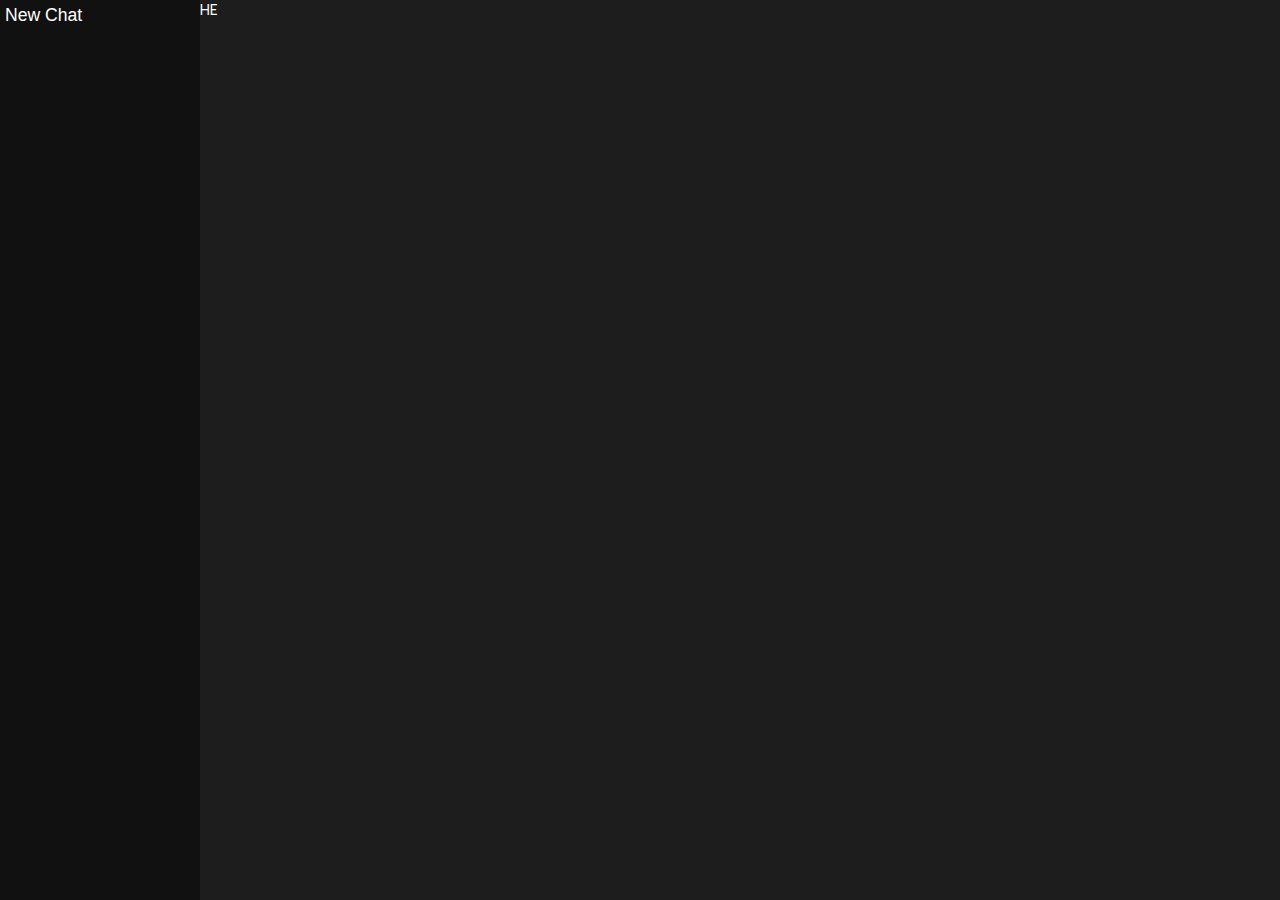
<file: chat.html>
<!DOCTYPE html>
<html lang="en">
  <head>
    <meta charset="UTF-8" />
    <meta name="viewport" content="width=device-width, initial-scale=1.0" />
    <title>Document</title>

    <script src="askAI.js" defer></script>
    <script src="./displayChat.js" defer></script>
    <script src="./newChat.js" defer></script>
    <script src="./createNewChat.js" defer></script>
    <script src="./script.js" defer></script>
    <link rel="stylesheet" href="style.css" />
  </head>
  <body>
    <section id="nav">
      <button id="newChat">New Chat</button>
      <div id="chats"></div>
    </section>
    <section id="main">HE</section>
  </body>
</html>
</file>
<file: style.css>
@import url("https://fonts.googleapis.com/css2?family=Kulim+Park:ital,wght@0,200;0,300;0,400;0,600;0,700;1,200;1,300;1,400;1,600;1,700&display=swap");
:root {
  --bg-secondary: #3b3b3b;
  --bg-thirdary: #262627;
  --bg-primary: #1d1d1d;
  --bg-extra: #111111;
  --chat-primary: #525151;
  --chat-secondary: #3a3a3a;
  --chat-error: #782222;
  --chat-placeholder: #232a3e;
  --font-primary: #fff;
  --font-secondary: #bbb;
}

html,
body,
:root {
  color-scheme: dark;
  overscroll-behavior-y: contain;
}

html {
  color: var(--font-primary);
  background-color: var(--bg-extra);
  overflow: hidden;
}

body {
  width: 100vw;
  height: 100vh;
  height: 100dvh;
  margin: 0;
  overflow: hidden;
  display: flex;
  flex-direction: row;
}

body,
textarea,
input,
option {
  font-family: "Kulim Park", sans-serif;
}

option {
  background-color: var(--bg-thirdary);
  padding-left: 5px;
}

.navWrapper {
  height: 100%;
}

#nav {
  width: 200px;
  height: 100%;
  padding: 5px;
  box-sizing: border-box;
  background-color: var(--bg-extra);
  display: flex;
  flex-direction: column;
}
#nav hr {
  border: 1px solid var(--font-secondary);
}
#nav .footer {
  margin-top: auto;
  display: flex;
  flex-direction: column;
  padding-top: 10px;
  padding-bottom: 5px;
}
#nav .footer a {
  text-decoration: none;
  color: var(--font-primary);
}

#main {
  width: calc(100vw - 200px);
  height: 100%;
  overflow: hidden;
  background-color: var(--bg-primary);
}

[data-state=newChat] #main {
  height: 100%;
  display: flex;
  flex-direction: column;
  align-items: center;
  padding: 20px;
  padding-top: 0;
  box-sizing: border-box;
}
[data-state=newChat] #main > div {
  display: flex;
  flex-direction: column;
  justify-content: center;
  align-items: center;
  gap: clamp(5px, 5%, 30px);
  padding: 20px;
  padding-top: 0;
  flex-grow: 1;
  width: 100%;
}
[data-state=newChat] #main > div > div {
  display: flex;
  flex-direction: column;
  width: clamp(300px, 50%, 400px);
  padding: 10px;
  border-radius: 10px;
  background-color: var(--bg-thirdary);
}
[data-state=newChat] #main > div > div > :focus {
  outline: none;
}
[data-state=newChat] #main > div > div:focus-within {
  outline: 1px solid white;
}
[data-state=newChat] #main > div > div > select,
[data-state=newChat] #main > div > div > input {
  width: 100%;
  box-sizing: border-box;
  font-size: 120%;
  border: none;
  padding: 5px;
  background-color: transparent;
}
[data-state=newChat] #main > textarea {
  background-color: var(--bg-thirdary);
  resize: none;
  width: 80%;
  min-height: 100px;
  max-height: 500px;
  box-sizing: border-box;
  font-size: 120%;
  border: 0;
  padding: 20px;
  border-radius: 10px;
}

[data-state=chat] > #main {
  display: flex;
  flex-direction: column;
  position: relative;
  align-items: center;
}
[data-state=chat] > #main > .messages {
  padding-top: 20px;
  padding-bottom: 130px;
  padding-left: 7%;
  padding-right: 7%;
  flex-grow: 1;
  display: flex;
  flex-direction: column;
  gap: 5px;
  width: 100%;
  max-height: 100%;
  overflow-y: auto;
  scrollbar-gutter: stable;
  box-sizing: border-box;
}
[data-state=chat] > #main > .messages > .message {
  width: 100%;
  display: flex;
  flex-direction: row;
}
[data-state=chat] > #main > .messages > .message > .content {
  overflow-wrap: break-word;
  background-color: var(--chat-secondary);
  padding: 10px;
  border-radius: 10px;
  box-sizing: border-box;
  max-width: calc(100% - 21px);
}
[data-state=chat] > #main > .messages > .message > .content.error {
  background-color: var(--chat-error);
}
[data-state=chat] > #main > .messages > .message > i {
  padding-right: 5px;
  padding-top: 5px;
}
[data-state=chat] > #main > .messages > .message.robot > .content {
  background-color: var(--chat-primary);
}
[data-state=chat] > #main > .messages > .message.placeholder > .content {
  background-color: var(--chat-placeholder);
  width: 100%;
  display: flex;
  flex-wrap: wrap;
  gap: 5px;
}
[data-state=chat] > #main > .messages > .message.placeholder > .content > span {
  display: block;
  animation: chat 4s ease-in-out infinite;
  height: 1em;
  border-radius: 4px;
}
@keyframes chat {
  0%, 100% {
    background-color: var(--chat-primary);
  }
  50% {
    background-color: var(--chat-secondary);
  }
}
[data-state=chat] > #main .textarea-container {
  position: absolute;
  min-height: 100px;
  max-height: 500px;
  width: 100%;
  padding-bottom: 20px;
  bottom: 0px;
  display: flex;
  justify-content: center;
  background: linear-gradient(0deg, var(--bg-extra) 0%, transparent 100%);
}
[data-state=chat] > #main .textarea-container > textarea {
  background-color: var(--bg-secondary);
  resize: none;
  width: calc(80% - 32px);
  box-sizing: border-box;
  font-size: 120%;
  border: 0;
  padding: 20px;
  border-radius: 10px;
}
[data-state=chat] > #main .chat-meta {
  width: 100%;
  height: 45px;
  padding: 5px;
  padding-left: 25px;
  display: flex;
  flex-grow: 0;
  flex-shrink: 0;
  box-sizing: border-box;
  justify-content: space-between;
  align-items: center;
  background-color: var(--bg-thirdary);
  border-bottom: var(--bg-extra) 3px solid;
}
[data-state=chat] > #main .chat-meta .bi-three-dots-vertical {
  border-radius: 3px;
  transition: background-color 150ms;
  background-color: transparent;
  border: none;
  cursor: pointer;
  aspect-ratio: 1;
  display: flex;
  align-items: center;
  justify-content: center;
  height: 100%;
}
[data-state=chat] > #main .chat-meta .bi-three-dots-vertical:hover, [data-state=chat] > #main .chat-meta .bi-three-dots-vertical:focus {
  background-color: var(--bg-secondary);
}
[data-state=chat] > #main .chat-meta .model {
  margin-left: auto;
  padding-left: 5px;
  margin-right: 10px;
  color: var(--font-secondary);
  flex-shrink: 1;
  min-width: 0;
  overflow: hidden;
}
[data-state=chat] > #main .chat-meta > span {
  white-space: nowrap;
}

#chatsContainer {
  overflow-x: hidden;
  overflow-y: auto;
  padding-top: 10px;
  display: flex;
  max-height: calc(100% - 40px);
  scrollbar-gutter: stable;
  flex-direction: column;
  gap: 3px;
}
#chatsContainer .bi-chat-text {
  margin-right: 5px;
}
#chatsContainer > div {
  display: none;
}
#chatsContainer > div > div {
  border-radius: 3px;
  transition: background-color 150ms;
  background-color: transparent;
  border: none;
  cursor: pointer;
  padding: 4px;
  padding-left: 10px;
}
#chatsContainer > div > div:hover, #chatsContainer > div > div:focus {
  background-color: var(--bg-thirdary);
}
#chatsContainer > div > span {
  padding-left: 31px;
  font-size: 75%;
  color: var(--font-secondary);
}
#chatsContainer > div:has(div) {
  display: block;
}
#chatsContainer .current {
  background-color: var(--bg-primary);
}

#newChat {
  width: 100%;
  text-align: left;
  font-size: 110%;
  box-sizing: border-box;
  background-color: transparent;
  border: none;
  padding: 0;
}
#newChat > .btn {
  padding: 5px;
  position: relative;
  height: 30px;
  box-sizing: border-box;
  border-radius: 3px;
  transition: background-color 150ms;
  background-color: transparent;
  border: none;
  cursor: pointer;
}
#newChat > .btn:hover, #newChat > .btn:focus {
  background-color: var(--bg-thirdary);
}
#newChat > .btn > .bi-plus-lg {
  position: absolute;
  right: 5px;
}

.bi-list {
  display: none;
}

code {
  background-color: #282c34;
  padding: 4px;
  border-radius: 4px;
}
code.hljs {
  display: block;
  border-radius: 5px;
  position: relative;
  white-space: pre-wrap;
  min-height: 20px;
  padding-top: 5px !important;
  margin-top: 5px;
  margin-bottom: 5px;
}
code .copy {
  position: absolute;
  top: 5px;
  right: 5px;
  padding: 5px;
  border-radius: 3px;
  transition: background-color 150ms;
  background-color: transparent;
  border: none;
  cursor: pointer;
}
code .copy:hover, code .copy:focus {
  background-color: var(--bg-primary);
}
code br {
  display: unset !important;
}

:is(p, hr, ul, ol, br, h1, h2, h3, h4, h5, h6, blockquote) + br,
ul > br,
ol > br,
blockquote br:first-child,
p:empty {
  display: none;
}

#chatSettingsOverlay {
  position: absolute;
  width: 100vw;
  width: 100dvw;
  height: 100vh;
  height: 100dvh;
  left: 0;
  top: 0;
  background-color: rgba(0, 0, 0, 0.3333333333);
  transition: background-color 150ms;
}
#chatSettingsOverlay:empty {
  visibility: hidden;
  background-color: transparent;
}

.settings {
  max-width: 300px;
  width: 100%;
  height: 100%;
  max-height: 600px;
  background-color: var(--bg-secondary);
  border-radius: 5px;
  padding: 7px;
  position: absolute;
  right: 20px;
  top: 50px;
  display: flex;
  flex-direction: column;
  gap: 5px;
}
.settings input,
.settings select {
  border: none;
  text-decoration: underline;
  background-color: transparent;
  font-size: 100%;
  width: 200px;
}
.settings input:focus,
.settings select:focus {
  outline: none;
}
.settings > div {
  border: 1px solid transparent;
  width: 100%;
  display: flex;
}
.settings > div:focus-within, .settings > div:focus {
  border: 1px solid #fff;
}
.settings > :last-child {
  margin-top: auto;
}
.settings > button.delete {
  border-radius: 3px;
  transition: background-color 150ms;
  background-color: transparent;
  border: none;
  cursor: pointer;
  border: #dc3545 2px solid;
  width: fit-content;
  color: #dc3545;
  padding: 5px;
  font-size: 110%;
  transition: background-color 150ms, color 150ms;
}
.settings > button.delete:hover, .settings > button.delete:focus {
  background-color: #dc3545;
}
.settings > button.delete:focus, .settings > button.delete:hover {
  color: #fff;
}
.settings > button.delete > i {
  padding-right: 5px;
}
.settings button.close {
  position: absolute;
  top: 10px;
  right: 10px;
  border-radius: 3px;
  transition: background-color 150ms;
  background-color: transparent;
  border: none;
  cursor: pointer;
  aspect-ratio: 1;
  display: flex;
  align-items: center;
  justify-content: center;
}
.settings button.close:hover, .settings button.close:focus {
  background-color: var(--bg-thirdary);
}

.logo {
  display: flex;
  flex-direction: row;
  align-items: center;
  font-size: 25px;
  font-weight: bold;
  color: var(--font-secondary);
  padding: 5px;
  padding-left: 0;
  cursor: default;
}
.logo .fancy {
  color: var(--font-primary);
}

@media screen and (max-width: 700px) {
  #nav {
    position: absolute;
    z-index: 999999;
    height: 100%;
    translate: -100% 0;
    transition: translate 300ms;
  }
  [nav] #nav {
    translate: 0 0;
  }
  #main {
    width: 100%;
  }
  #newChat .btn {
    width: calc(100% - 40px);
  }
  .navWrapper {
    transition: background-color 150ms;
    position: absolute;
    z-index: 999999;
    height: 100%;
  }
  [nav] .navWrapper {
    background-color: rgba(0, 0, 0, 0.3333333333);
    width: 100%;
    pointer-events: all;
  }
  .bi-list {
    border-radius: 3px;
    transition: background-color 150ms;
    background-color: transparent;
    border: none;
    cursor: pointer;
    display: inline-block;
    position: absolute;
    translate: 200px 0px;
    z-index: 999;
    transition: translate 300ms, background-color 150ms;
    padding: 5px;
  }
  .bi-list:hover, .bi-list:focus {
    background-color: var(--bg-secondary);
  }
  [nav] .bi-list {
    translate: 150px 60px;
  }
  :not([nav]) .chat-meta {
    padding-left: 40px !important;
  }
  [data-state=chat] > #main > .textarea-container > textarea {
    width: 90%;
  }
  [data-state=newChat] > #main > textarea {
    width: 90%;
  }
}
@media screen and (max-width: 900px) {
  .messages {
    padding-left: 10px !important;
    padding-right: 10px !important;
  }
}

/*# sourceMappingURL=style.css.map */
</file>
